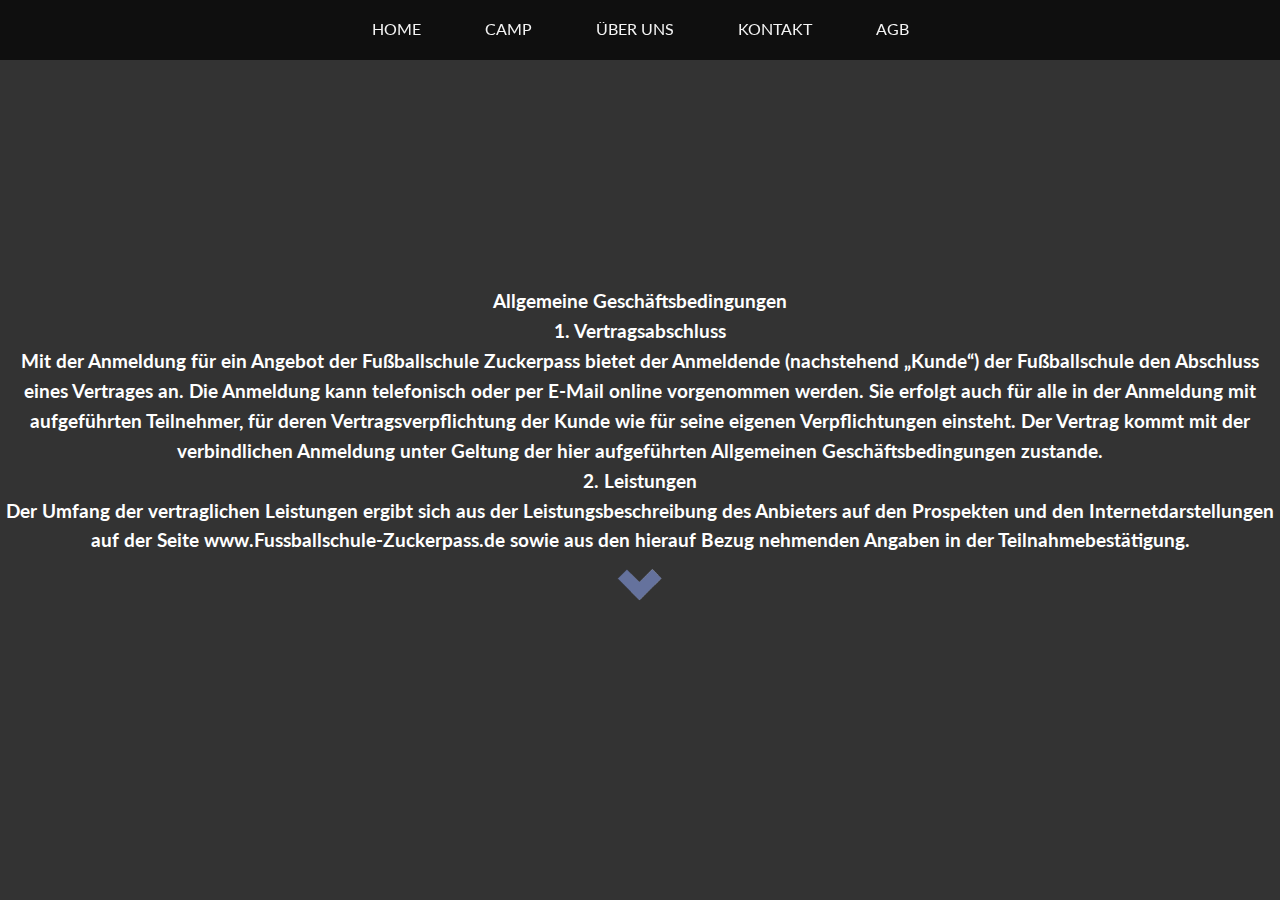
<file: customerversion/agb.html>
<!DOCTYPE html>
<html>
<head>
  <title>Fussballcamp Zuckerpass</title>
  <meta charset="utf-8"> 
  <link href="https://fonts.googleapis.com/css?family=Lato:300,400,700,300italic,400italic,700italic" rel="stylesheet" type="text/css">
  <link href="https://fonts.googleapis.com/css?family=Nunito:100,200,300,400,700" rel="stylesheet">
  <link rel="stylesheet" type="text/css" href="app.css">
  <link rel="icon" href="icon.png">
</head>
<body>
    <div class="container">
    
        <nav class="navbar">
            <ul>
                <li><a href="index.html#home">HOME</a></li>
                <li><a href="index.html#camp">CAMP</a></li>
                <li><a href="index.html#about">ÜBER UNS</a></li>
                <li><a href="index.html#contact">KONTAKT</a></li>
                <li><a href="agb.html">AGB</a></li>
              </ul>
            </nav>
        <div id="agbs">
<section id="agb1" class="agbsection">
        <h3>
          Allgemeine Geschäftsbedingungen
        </h3>
        <h3 id="1">
          1. Vertragsabschluss <br>
          Mit der Anmeldung für ein Angebot der Fußballschule Zuckerpass bietet der Anmeldende (nachstehend „Kunde“) der Fußballschule den Abschluss eines Vertrages an. Die Anmeldung kann telefonisch oder per E-Mail online vorgenommen werden. Sie erfolgt auch für alle in der Anmeldung mit aufgeführten Teilnehmer, für deren Vertragsverpflichtung der Kunde wie für seine eigenen Verpflichtungen einsteht. Der Vertrag kommt mit der verbindlichen Anmeldung unter Geltung der hier aufgeführten Allgemeinen Geschäftsbedingungen zustande.
        </h3>
        <h3 id="2">
          2. Leistungen <br>
Der Umfang der vertraglichen Leistungen ergibt sich aus der Leistungsbeschreibung des Anbieters auf den Prospekten und den Internetdarstellungen auf der Seite www.Fussballschule-Zuckerpass.de sowie aus den hierauf Bezug nehmenden Angaben in der Teilnahmebestätigung.
        </h3>
        <a href="#agb2">
            <img style="width: 50px;height: 50px;" src="arrow.png" alt="">
        </a>
        
</section>

<section id="agb2" class="agbsection">
        <h3 id="3">
          3. Leistungs- und Preisänderungen <br>
Änderungen oder Abweichungen einzelner Leistungen von dem vereinbarten Inhalt des Vertrages, die nach Vertragsschluss notwendig werden und die vom Anbieter nicht wider Treu und Glauben herbeigeführt wurden, sind nur gestattet, soweit die Änderungen oder Abweichungen nicht erheblich sind und den Gesamtverlauf nicht beeinträchtigen. Erfolgt die Anmeldung zu einem Fußballcamp in einem Zeitraum von sieben Tagen vor Veranstaltungsbeginn, kann der Anbieter nicht mehr für eine rechtzeitige Anlieferung der Ausrüstung zum Veranstaltungsort garantieren.
        </h3>

        <h3 id="4">
          4. Bezahlung <br>
Nach der Anmeldung erhalten Sie eine gesonderte Anmeldebestätigung auf der nochmals die Zahlungsbedingungen aufgelistet sind. Der Rechnungsbetrag wird via Lastschrift von Ihrem Konto eingezogen. Dies erfolgt 10 Tagen vor Campbeginn.
        </h3>
        <a href="#agb3">
            <img style="width: 50px;height: 50px;" src="arrow.png" alt="">
        </a>
</section>

<section id="agb3" class="agbsection">
        <h3 id="5">
          5. Rücktritt <br>
Der Rücktritt kann nur schriftlich erklärt werden. Tritt der Kunde vom Vertrag zurück oder nimmt er das Angebot nicht wahr, so kann der Anbieter gemäß § 651i Absatz 2 BGB pauschalierte Rücktrittskosten als angemessenen Ersatz für die getroffenen Vorkehrungen und für seine Aufwendungen verlangen. Diese pauschalierten Rücktrittskosten betragen pro angemeldeten Teilnehmer: Bei Abmeldung bis vier Wochen vor Campbeginn  ist ein kostenloser Rücktritt möglich. Bei einem Rücktritt bis zwei Wochen vor Campbeginn werden 30% des Teilnahmepreises fällig. Wird innerhalb der letzten 2 Wochen vor Campbeginn abgesagt, sind 50% der Teilnahmegebühr zu entrichten. Wird die Campteilnahme, aus welchen Gründen auch immer, von einem vom Teilnehmer oder einem von diesem zu vertretenden Grund abgebrochen, besteht kein Anspruch auf Rückzahlung.
        </h3>
        <h3 id="6">
          6. Durchführung <br>
Für die Dauer der Leistung des Fußballcamps Zuckerpass übertragen die Erziehungsberechtigten den lizenzierten Trainern die Aufsichtspflichten und – rechte. Die Teilnehmer haben den Anweisungen der Trainer und Betreuer des Fußballcamps Zuckerpass Folge zu leisten. Werden deren Weisungen nicht befolgt, so hat der Trainer des Camps oder sein Bevollmächtigter die Möglichkeit, den Teilnehmer nach vorheriger Androhung vom Training oder der Veranstaltung auszuschließen. Bei schweren Verstößen ist die Androhung entbehrlich. Es besteht dann kein Anspruch auf Rückerstattung des gezahlten Betrages. Die Umsetzung der angebotenen Leistung obliegt ausschließlich dem jeweiligen Trainer des Fußballcamps Zuckerpass.
        </h3>
        <a href="#agb4">
            <img style="width: 50px;height: 50px;" src="arrow.png" alt="">
        </a>
    </section>


    <section id="agb4" class="agbsection">
        <h3 id="7">
          7. Angaben über den Gesundheitszustand <br>
Die Teilnehmer müssen gesund und sportlich voll belastbar sein und das Trainingsprogramm ohne Einschränkungen absolvieren können. Die Eltern des Teilnehmers verpflichten sich bei der Anmeldung (schriftlich) und zum jeweiligen Leistungsbeginn des Camps den jeweiligen Leiter oder seinen Bevollmächtigten über alle Gesundheitsbeeinträchtigungen und notwendige Medikamente ihres Kindes zu informieren. Veränderungen des Gesundheitszustandes des Teilnehmers während eines Camps sind dem jeweiligen Trainer oder seinem Vertreter unverzüglich zu melden und können zum Ausschluss aus der Leistung des Fußballcamps führen.
        </h3>
        <h3 id="8">
          8. Rücktritt und Kündigung durch den Anbieter <br>
Der Anbieter kann in folgenden Fällen vor Beginn der Veranstaltung vom Vertrag zurücktreten oder nach Beginn der Veranstaltung den Vertrag kündigen:
a) Bis 2 Wochen vor einem Fußballcamp: Wird ein Fußballcamp mangels Erreichen der Mindestteilnehmerzahl 15 abgesagt, bekommt der Kunde die gesamte Teilnahmegebühr zurück.
b) Einhaltung der Campregeln: Der Anbieter behält sich das Recht vor, den Teilnehmer bei schweren Verstößen gegen die Campregeln (z.B. Drogen- u. Alkoholgenuß, Vandalismus etc.) auf eigene Kosten nach Hause zu schicken. Eine Erstattung des gezahlten Betrages ist in diesem Falle ausgeschlossen
        </h3>
        <a href="#agb5">
            <img style="width: 50px;height: 50px;" src="arrow.png" alt="">
        </a>
    </section>

    <section id="agb5" class="agbsection">
        <h3 id="9">
        
          9. Haftung des Anbieters <br>
Der Anbieter haftet im Rahmen der Sorgfaltspflicht eines ordentlichen Kaufmanns für:
1. die gewissenhafte Vorbereitung
2. die sorgfältige Auswahl und Überwachung der Leistungsträger
3. die Richtigkeit der Beschreibung
4. die ordnungsgemäße Erbringung der vertraglich vereinbarten Leistungen wegen Wetter- oder sonstig bedingter Ausfälle der angebotenen Leistungen oder mangelnder Möglichkeit zur Teilnahme durch die Campteilnehmer wegen Krankheit, Urlaub oder sonstigen Gründen übernimmt das Fussballcamp Zuckerpass keine Haftung. Grundsätzlich besteht kein Anspruch auf Rückzahlung oder Ersatz von ausgefallenen Trainingsstunden. Eine Haftung des Fußballcamps oder ihrer Mitarbeiter für Sachschäden der Teilnehmer ist ausgeschlossen, es sei denn sie sind auf grobe Fahrlässigkeit oder Vorsatz zurückzuführen. Es ist Sache der Teilnehmer, sich entsprechend zu versichern. Das Fussballcamp Zuckerpass haftet ausdrücklich nicht für Wegeschäden oder Schäden an den jeweiligen Einrichtungen der Übungsgelegenheiten und für Schäden vor und nach ihren Leistungen.
        </h3>
    <h3 id="10">
          10. Beschränkung der Haftung <br>
Ein Schadenersatzanspruch gegen den Anbieter ist insoweit beschränkt oder ausgeschlossen, als aufgrund gesetzlicher Vorschriften, die auf die von einem Leistungsträger zu erbringenden Leistungen anzuwenden sind, ein Anspruch auf Schadenersatz gegen den Leistungsträger nur unter bestimmten Voraussetzungen ausgeschlossen ist. Keine Haftung besteht außerdem bei Einbruch oder Diebstahl.
        </h3>
        <a href="#agb6">
            <img style="width: 50px;height: 50px;" src="arrow.png" alt="">
        </a>
    </section>

    <section id="agb6" class="agbsection">
        <h3 id="11">
          11. Versicherungen <br>
Jeder Teilnehmer muss kranken- und haftpflichtversichert sein, Kinder und Jugendliche über ihre Erziehungsberechtigten. Der Abschluss weiterer Versicherungen liegt im Ermessen des Teilnehmers. Der Abschluss der Versicherungen muss bei Beginn der Veranstaltung nachgewiesen sein.
        </h3>
        <h3 id="12">
          12. Medizinische Versorgung <br>
Wird ein Teilnehmer während der Veranstaltung krank oder verletzt sich, so bevollmächtigen der Teilnehmer bzw. seine Erziehungsberechtigten den Anbieter alle notwendigen Schritte und Aktionen für eine sichere, angemessene Behandlung und/oder seinen Heimtransport zu veranlassen. Sollten dem Anbieter durch eine medizinische Notfallversorgung eines Teilnehmers Kosten entstehen, so erklären sich der Teilnehmer bzw. seine Erziehungsberechtigten bereit, diese umgehend zu erstatten.
        </h3>
        <a href="#agb7">
            <img style="width: 50px;height: 50px;" src="arrow.png" alt="">
        </a>
    </section>
s
<section id="agb7" class="agbsection">
        <h3 id="13">
          13. Foto- und Filmrechte<br>
Die Teilnehmer und ihre gesetzlichen Vertreter erklären mit der Anmeldung ihr Einverständnis dazu, dass von den Teilnehmern Bild- und Filmaufnahmen angefertigt und durch das Fussballcamp Zuckerpass, nur für eigene Merchandisingzwecken verwendet werden dürfen.
        </h3>
        <br>
        <br>
        <h3>Telefon: 0178-85-89 061 <br>E-mail: Fussballcamp-Zuckerpass@gmx.net</h3>
        <br>
        <h3>Inhaber:</h3>
        <h3>Sercan Jannik Durmaz <br>Akazienstraße 57 <br>28197 Bremen</h3>
    </section>
  </div>
</div>
    </body>
</html>
</file>
<file: customerversion/app.css>
* {
    margin: 0;
    padding: 0;
  }
  
  body {
    font-family: 'Lato';
    background: #333;
    color: #fff;
    height: 100vh;
    line-height: 1.6;
    overflow: hidden;
  }
  
  .container {
    width: 100%;
    height: 100%;
    /* CSS Smooth Scroll */
    overflow-y: scroll; 
    scroll-behavior: smooth;
    scroll-snap-type: y mandatory;
  }
  
  .lead {
   font-size: 1.5rem;
  }

  section#home h1 {
    color: white;
    text-align: center;
    font-size: 300%;
    text-shadow: 0px 4px 3px black,
        0px 8px 13px black,
        0px 18px 23px black;
}

section#home h3 {
    color: white;
    margin: 5;
    font-size: 220%;
    border-bottom-style: solid;
    border-bottom-color: white;
    border-bottom-width: thin;
    text-shadow: 0px 4px 3px black,
        0px 8px 13px black,
        0px 18px 23px black;
}

  .campsch {
    font-size: 1.25rem;
    text-shadow: 0px 4px 3px black,
        0px 8px 13px black,
        0px 18px 23px black;
   }
   
  
  .navbar {
    position: fixed;
    top: 0;
    z-index: 1;
    display: flex;
    width: 100%;
    height: 60px;
    background: rgba(0,0,0,0.7);
  }
  
  .navbar ul {
    display: flex;
    list-style: none;
    width: 100%;
    justify-content: center;
  }
  
  .navbar ul li {
    margin: 0 1rem;
    padding: 1rem;
  }
  
  .navbar ul li a {
    text-decoration: none;
    text-transform: uppercase;
    color: #f4f4f4;
  }
  
  .navbar ul li a:hover {
    color: skyblue;
  }
  
  section {
    display: flex;
    flex-direction: column;
    align-items: center;
    justify-content: center;
    text-align: center;
    width: 100%;
    height: 100vh;
   
    /* Scroll Snap */
    scroll-snap-align: center;
  }
  
  section h1 {
    font-size: 3rem;
  }
  
  /* Section Images */
section#home {
    background: url('https://cdn.pixabay.com/photo/2017/08/10/01/38/grass-2616911_960_720.jpg') no-repeat center center/cover;
    margin-bottom: 100px;
    margin-top: 50px;
}

section#camp {
    text-align: top;
    color: #fff;
    margin-bottom: 100px;
    margin-top: 50px;
    font-size: 3vh;
}

section#about {
    background: url('https://cdn.pixabay.com/photo/2018/06/12/19/42/football-3471307_960_720.jpg') no-repeat center center/cover;
    margin-bottom: 100px;
    margin-top: 50px;
    text-align: center;
    flex-direction: column;
    color: white;
    flex-flow: column;
  }

  section#about h1 {
    font-size: 2em;
    text-shadow: 0px 4px 3px black,
        0px 8px 13px black,
        0px 18px 23px black;
}

#teamheader {
    flex-direction: column;
    padding: 10px;
    border-style: solid;
    border-color: white;
    border-width: thick;
    background-color: rgba(0, 0, 0, 0.5);
    margin-bottom: 1%;
}

section#contact {
    background: url(https://cdn.pixabay.com/photo/2018/06/12/20/17/football-3471402_960_720.jpg) no-repeat center center/cover;
    margin-bottom: 100px;
    margin-top: 50px;
}

section#agb {
  background: url('https://cdn.pixabay.com/photo/2018/06/12/19/59/football-3471371_960_720.jpg') no-repeat center center/cover;
  margin-bottom: 100px;
  margin-top: 50px;
}

.white_box {
      color: white;
      margin-top: 100px;
      text-shadow: 0px 4px 3px black,
        0px 8px 13px black,
        0px 18px 23px black;
    
    }

.dark_box {
        color: white;
        text-shadow: 0px 4px 3px black,
        0px 8px 13px black,
        0px 18px 23px black;
}

h2 {
    display: block;
    font-size: 1em;
    margin-block-start: 0.83em;
    margin-block-end: 0.83em;
    margin-inline-start: 0px;
    margin-inline-end: 0px;
    font-weight: bold;
}
h3 {
    display: block;
    font-size: 1.17em;
    margin-block-start: 1em;
    margin-block-end: 1em;
    margin-inline-start: 0px;
    margin-inline-end: 0px;
    font-weight: bold;
}
@media (width: 100vmax){
section#about div {
    align-content: space-between;
    width: 90%;
}}

@media (width: 100vmax){
section#about #aboutdiv {
    align-content: space-between;
}
}

section#about #aboutdiv {
    height: auto;
    display: flex;
    flex-direction: row;
    text-align: center;
}
@media (height: 100vmax){
section#contact {
    font-size: 3vh;
}
}
section#about #aboutdiv {
    flex-direction: column;
}
section#about #trainerdiv {
    display: flex;
    
}
.agbsection {
  margin-bottom: 100px;
  margin-top: 50px;
}
#agbs h3 {
   display: block;
    font-size: 1.17em;
    margin-block-start: 0em;
    margin-block-end: 0em;
    margin-inline-start: 0px;
    margin-inline-end: 0px;
    font-weight: bold;
}

#agbbtn {
  
}
</file>
